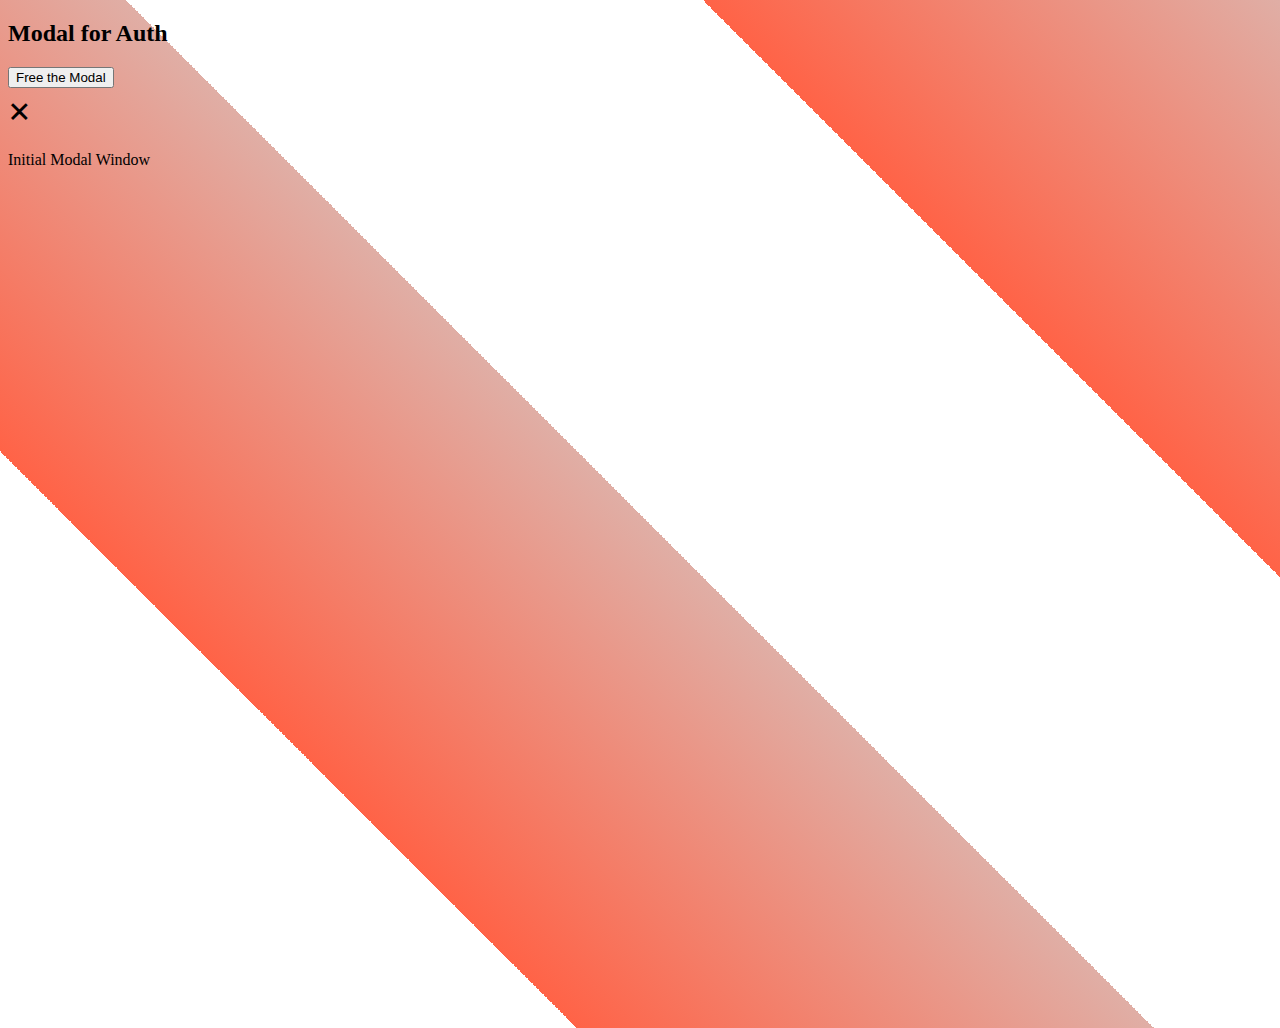
<file: modal.html>
<!doctype html>
<html>

<head>
    <title>Modal for Auth</title>
    <meta name="viewport" content="width=device-width, initial-scale=1">
    <script src="https://code.jquery.com/jquery-3.3.1.min.js" integrity="sha256-FgpCb/KJQlLNfOu91ta32o/NMZxltwRo8QtmkMRdAu8=" crossorigin="anonymous"></script>
    <link rel="stylesheet" href="./assets/css/style.css">
</head>

<body>

    <h2>Modal for Auth</h2>

    <!-- Trigger/Open The Modal -->
    <button id="modalBtn"> Free the Modal</button>

    <!-- initial modal window-->
    <div id="modalWindow" class="modal">
        <!-- Modal content -->
        <div class="modal-content">
            <span class="close">&times;</span>
            <p>Initial Modal Window</p>
        </div>
    </div>

    <script src="./assets/javascript/modal.js"></script>
</body>

</html>
</file>
<file: assets/css/style.css>
.jumbotron {
    background: rgb(255, 255, 255);
    background: linear-gradient(63deg, rgba(255, 255, 255, 1) 42%, rgba(255, 255, 255, 0.3618040966386554) 100%);
    padding-bottom: 2rem;
    padding-top: 2.3rem;
}

html {
    /* overflow: hidden; */
}

.display-3 {
    font-family: 'Pacifico', cursive;
}

#submit-button,
#close-button {
    font-family: 'Pacifico', cursive;
    padding: 5px;
    background-color:tomato;
    border: solid rgb(245, 94, 67);
}

#submit-button:hover,
#close-button:hover {
    transition: 0.4s ease-out;
    transform: scale(1.1);
}

body {
    background: repeating-linear-gradient( 45deg, transparent 0, transparent 25%, tomato 0, rgba(216, 154, 143, 0.8) 50%), white;
    background-blend-mode: multiply;
    /* Our gradient breaks if the height is too low? */
    min-height: 1000px;
}

.card {
    margin-bottom: 1rem;
}

#recipe-name {
    font-size: 18pt;
    font-weight: bold;
}

#playlist-name {
    font-size: 15pt;
}

.btn,
.card-col {
    margin: 0rem;
    padding: 0rem;
}

#servings,
#time {
    text-align: center;
}

.recipe-title-area:hover {
    color: tomato;
    transition: ease-out;
}

i:hover {
    opacity: 0.6;
    transition: 0.4s ease-out;
    transform: scale(1.2);
}


/* Auth modal css selectors are below*/

button:disabled,
button[disabled] {
    cursor: not-allowed;
    pointer-events: none;
    background-color: blue;
    color: yellow;
}

#container,
#container1,
#container2,
#container3 {
    display: flex;
    justify-content: center;
    align-items: center;
    align-content: center;
    height: 100%;
}
.authModalFormat {
    width: 100%;
    height: auto;
    margin:0rem;
}

.authModalHeader,
.authFooter {
    background-color: rgba(216, 154, 143, .8);
}

.close {
    font-size: 40px;
    font-weight: 600;
}

.authTitle {
    font-size: 34px;
    color: black;
    font-family: 'Pacifico', cursive;
    margin: 0rem;
}

.authResponseText {
    font-weight: bold;
    font-size: 24px;
    color: black;
}
.authBodyText {
    font-weight: bold;
    color: black;
}

.authModalLoginBtn,
.authModalCloseBtn,
.authModalRegisterBtn {
    background-color: rgb(216, 154, 143);
    color: black;
    font-weight: bold;
    padding: 5px;
    border: solid rgb(211, 181, 176);
}

.authcenter{
    align-content: center;
    text-align: center;
    height: 300px;

}
.authFooter {
    display: flex;
    align-items: center;
    justify-content: center;
}

#authModalWindow,
#auth-nopwduid,
#auth-badpwduid,
#auth-duplicateuser,
#auth-nosuchuser {
    overflow-y:scroll;
}

.modal {
    overflow:auto;
}
</file>
